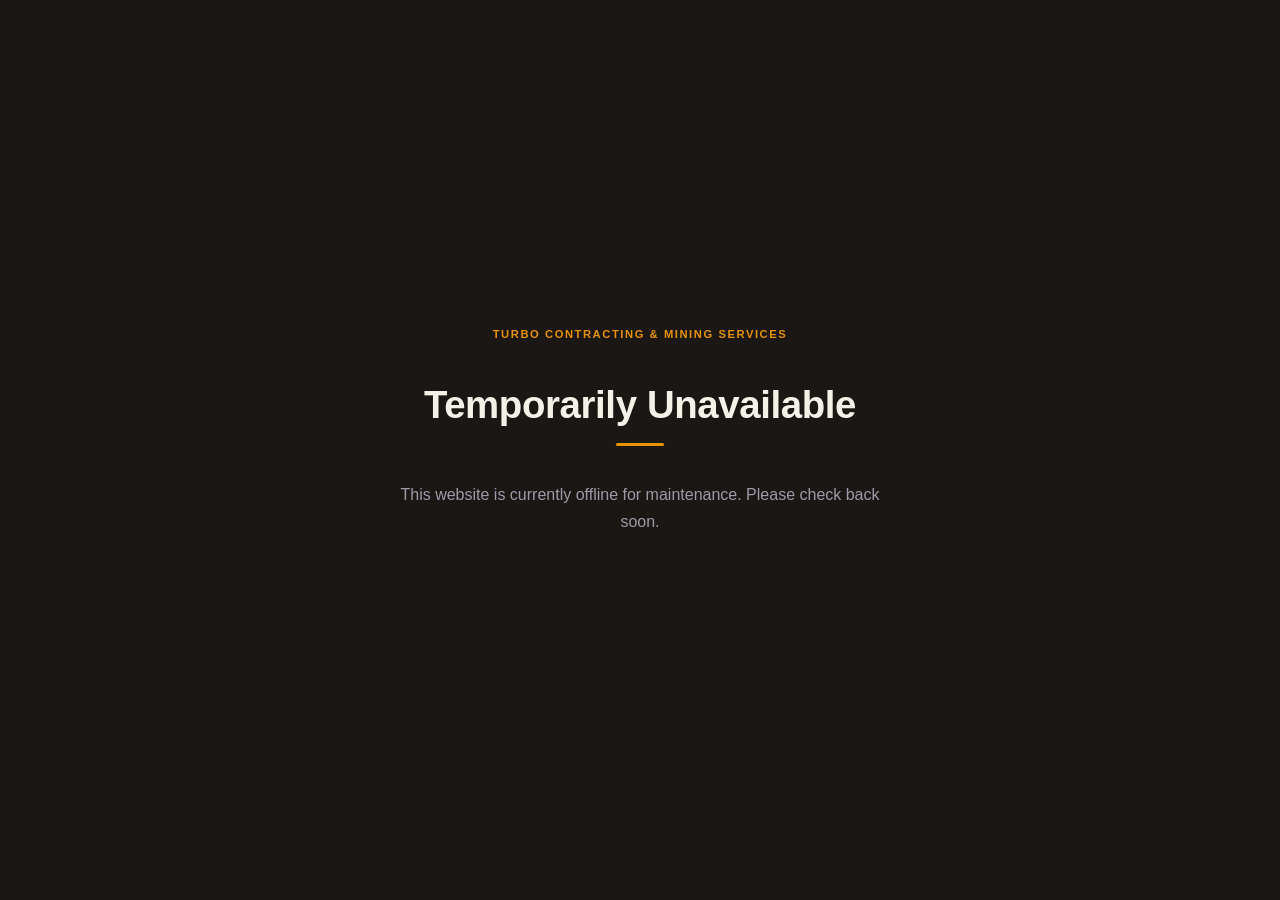
<file: maintenance.html>
<!DOCTYPE html>
<html lang="en">
  <head>
    <meta charset="utf-8">
    <meta name="viewport" content="width=device-width, initial-scale=1">
    <title>Temporarily Unavailable | Turbo Contracting and Mining Services</title>
    <meta name="robots" content="noindex, nofollow">
    <style>
      *, *::before, *::after { box-sizing: border-box; margin: 0; padding: 0; }
      body {
        font-family: -apple-system, BlinkMacSystemFont, "Inter", sans-serif;
        background: #1A1714;
        color: #F5F1E8;
        min-height: 100vh;
        display: flex;
        align-items: center;
        justify-content: center;
        padding: 24px;
      }
      .wrap {
        max-width: 480px;
        width: 100%;
        text-align: center;
      }
      .logo {
        font-size: 0.7rem;
        font-weight: 700;
        letter-spacing: 0.14em;
        text-transform: uppercase;
        color: #E8920A;
        margin-bottom: 40px;
      }
      h1 {
        font-size: clamp(1.6rem, 5vw, 2.4rem);
        font-weight: 800;
        letter-spacing: -0.01em;
        line-height: 1.15;
        margin-bottom: 16px;
      }
      p {
        font-size: 1rem;
        color: #9E9AA8;
        line-height: 1.65;
        margin-bottom: 40px;
      }
      .rule {
        width: 48px;
        height: 3px;
        background: #E8920A;
        border: none;
        border-radius: 2px;
        margin: 0 auto 36px;
      }
    </style>
  </head>
  <body>
    <div class="wrap">
      <p class="logo">Turbo Contracting &amp; Mining Services</p>
      <h1>Temporarily Unavailable</h1>
      <hr class="rule">
      <p>This website is currently offline for maintenance. Please check back soon.</p>
    </div>
  </body>
</html>
</file>
